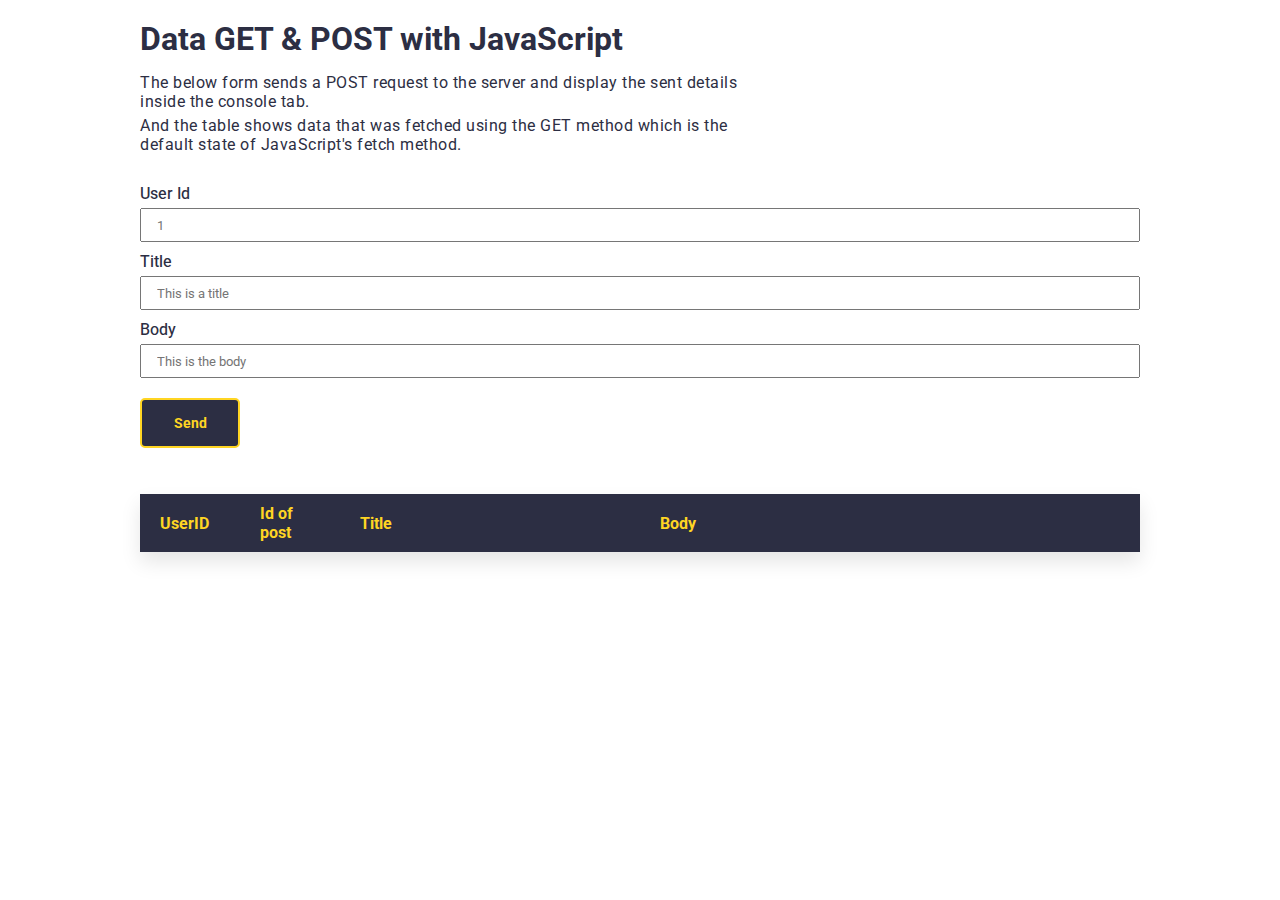
<file: index.html>
<!DOCTYPE html>
<html lang="en">
<head>
    <meta charset="UTF-8">
    <meta http-equiv="X-UA-Compatible" content="IE=edge">
    <meta name="viewport" content="width=device-width, initial-scale=1.0">
    <link rel="stylesheet" href="styles.css">
    <link rel="stylesheet" href="title-block.css">
    <link rel="stylesheet" href="post-block.css">
    <link rel="stylesheet" href="contents-block.css">
    <title>JavaScript Practice - GET and POST methods</title>
</head>
<body>
    <div class="container">
        <div class="title-block">
            <div class="title__heading">
                <p>Data GET & POST with JavaScript</p>
            </div>

            <div class="title__meta-information">
                <p>
                    The below form sends a POST request to the server
                    and display the sent details inside the console tab.
                </p>

                <p>
                And the table shows data that was fetched using the GET method
                which is the default state of JavaScript's fetch method.
                </p>
            </div>
        </div>
        <div id="post-block">
            <form id="post-form">
                <div>
                    <div class="post__inputAndlabels">
                        <label for="userIdField">User Id</label>
                        <input type="number" id="userIdField" placeholder="1" name="userId" autocomplete="off">
                    </div>
                    
                    <div class="post__inputAndlabels">
                        <label for="titleField">Title</label>
                        <input type="text" id="titleField" placeholder="This is a title" name="title" autocomplete="off">
                    </div>
                    
                    <div class="post__inputAndlabels">
                        <label for="bodyField">Body</label>
                        <input type="text" id="bodyField" placeholder="This is the body" name="body" autocomplete="off">
                    </div>
                    
                </div>
                

                <div id="post-submit">
                    <input type="submit" value="Send">
                </div>
            </form>
        </div>
        <div id="contents-block">
            <table id="contents-table" class="contents-block__table">
                <thead id="contents-tableNEW">
                    <tr>
                        <th id="userId-heading">UserID</th>
                        <th id="postId-heading">Id of post</th>
                        <th id="title-heading">Title</th>
                        <th id="body-heading">Body</th>
                    </tr>
                </thead>
               
            </table>
           
        </div>
    </div>
</body>
<script src="js/script.js"></script>
<script src="js/post.js"></script>
</html>
</file>
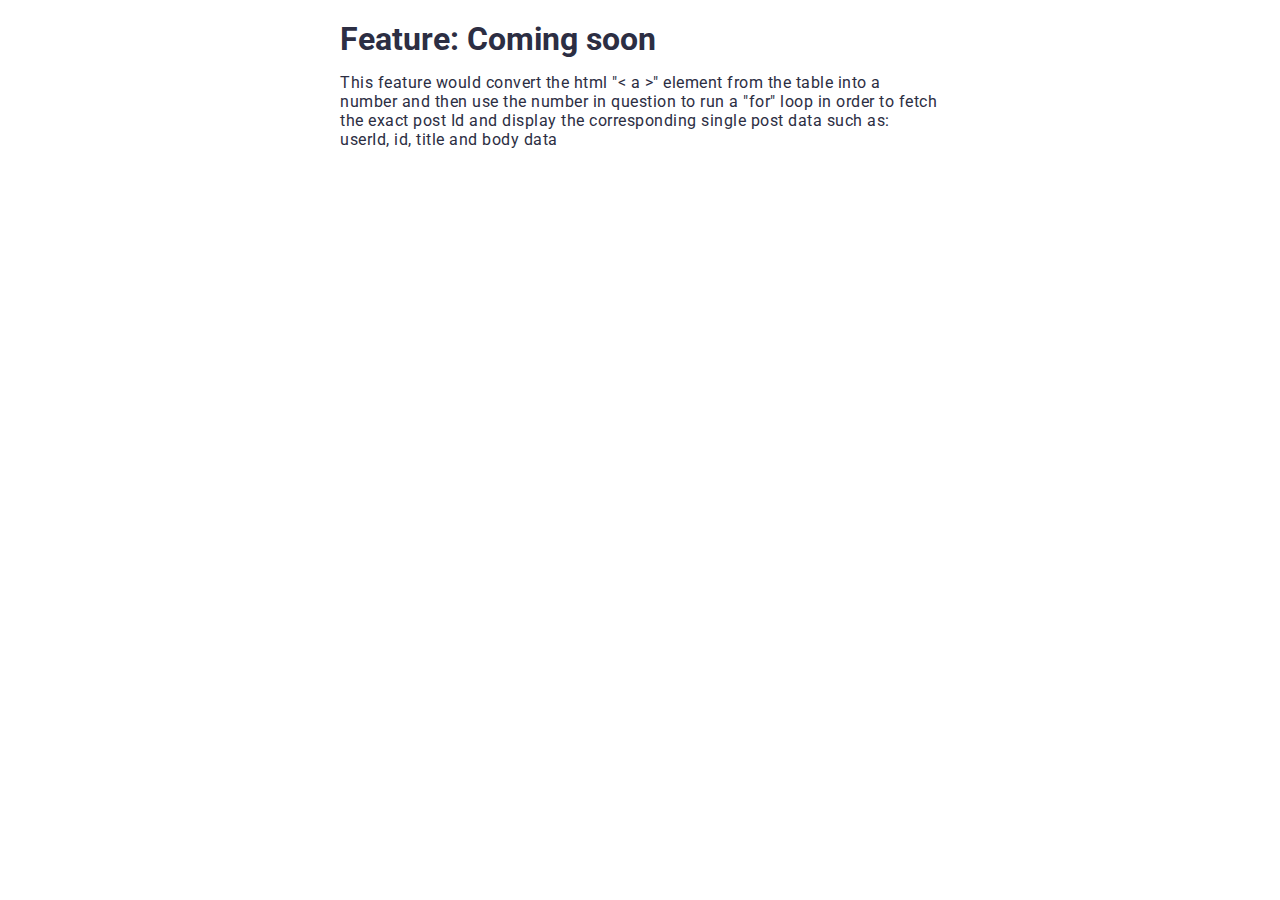
<file: postdetails/postdetails.html>
<!DOCTYPE html>
<html lang="en">
<head>
    <meta charset="UTF-8">
    <meta http-equiv="X-UA-Compatible" content="IE=edge">
    <meta name="viewport" content="width=device-width, initial-scale=1.0">
    <link rel="stylesheet" href="postdetails.css">
    <title>JavaScript Practice - post details</title>
</head>
<body>
    <div class="container">
        <div class="title-block">
            <div class="title__heading">
                <p>Feature: Coming soon</p>
            </div>

            <div class="title__meta-information">
                <p>
                    This feature would convert the html "< a >" element from the table 
                    into a number and then use the number in question to run a "for" loop in order to fetch the exact post Id
                    and display the corresponding single post data such as: userId, id, title and body data
                </p>

            </div>
        </div>
    </div>
</body>
<script src="../js/script.js"></script>
</html>
</file>
<file: styles.css>
@import url('https://fonts.googleapis.com/css2?family=Roboto:wght@100;300;400;500;700;900&display=swap');

* {
    padding: 0;
    margin: 0;
    box-sizing: border-box !important;
    font-family: 'Roboto', sans-serif;
}

:root {
    --bg-color: #2C2E43;
    --bg2-color: #595260;
    --text-color: #B2B1B9;
    --contrast-clr: #FFD523;
    --text-dec-clr: #30638E;
}

.container {
    margin: 0 auto;
    max-width: 1000px;

    display: grid;
    grid-template-rows: auto 300px 1fr;

    row-gap: 10px;

    margin-top: 20px;
}


th {
    position: sticky;
    top: 0;
    height: 50px;
}

/* Hides input form up and down arrows for various browsers*/
/* Chrome, Safari, Edge, Opera */
input::-webkit-outer-spin-button,
input::-webkit-inner-spin-button {
  -webkit-appearance: none;
  margin: 0;
}

/* Firefox */
input[type=number] {
  -moz-appearance: textfield;
}
</file>
<file: title-block.css>
.title-block {
    grid-row: 1 / span 1;

    display: flex;
    flex-direction: column;
    justify-content: center;
    margin-bottom: 20px;
    max-width: 600px;
    
}

.title__heading {
    font-size: 32px;
    font-weight: 700;
    margin-bottom: 15px;
    color: var(--bg-color);
}

.title__meta-information {
    
    letter-spacing: 0.5px;
    font-weight: 400;
    color: var(--bg-color);
}


.title__meta-information > p:not(:last-child) {
    margin-bottom: 5px;
}
</file>
<file: post-block.css>
#post-block {
    grid-row: 2 / span 1;
}

#userId-heading {
    width: 10%;
}

#postId-heading {
    width: 10%;
}

#title-heading {
    width: 30%;
}

#body-heading {
    width: 50%;
}

form > div {
    display: flex;
    flex-direction: column;
}

#post-submit {
    margin-top: 10px;
}

#post-submit > input {
    background-color: var(--bg-color);
    color: var(--contrast-clr);
    border: 2px solid var(--contrast-clr);

    width: 100px;
    height: 50px;
    border-radius: 5px;
    font-weight: 700;
    font-size: 14px;

    display: flex;
    align-items: center;
    justify-content: center;
}

#post-submit > input:hover {
    cursor: pointer;
    border: 2px solid var(--bg-color);
    background-color: var(--contrast-clr);
    color: black;
    transition: 0.2s;
}

.post__inputAndlabels {
    display: flex;
    flex-direction: column;
    margin-bottom: 10px;
}

.post__inputAndlabels > input {
    height: 30px;
    margin-top: 5px;
}

input {
    padding: 15px;
}


input:focus {
    outline: none;
    border: 2px solid var(--bg-color);
    border-radius: 5px;
    transition: 0.2s;
}

#post-form {
    color: var(--bg-color);
    font-weight: 450;
}
</file>
<file: contents-block.css>
#contents-block {
    grid-row: 3;
}

.contents-block__table {
    box-shadow: 0 10px 20px rgba(0, 0, 0, 0.1);
    border-collapse: collapse;
    margin-bottom: 100px;
}

.contents-block__table thead th {
    background: var(--bg-color);
    color: var(--contrast-clr);
    text-align: left;
    font-weight: 700;
}

.contents-block__table td {
    padding: 10px 20px;
    font-weight: 400;
}

.contents-block__table th {
    padding: 10px 20px;
    font-weight: 400;
}

.contents-block__table tbody tr:nth-last-of-type(odd) {
    background: #eeeeee;
}

.contents-block__table tbody tr:last-of-type {
    border-bottom: 5px solid var(--contrast-clr);
}

#postId-info a {
    color: var(--text-dec-clr);
    text-decoration-color: var(--text-dec-clr);
    font-weight: 450;
}

#postId-info a:hover {
    text-decoration-thickness: 3px;
    transition: 0.2s;
}
</file>
<file: postdetails/postdetails.css>
@import url('https://fonts.googleapis.com/css2?family=Roboto:wght@100;300;400;500;700;900&display=swap');

* {
    padding: 0;
    margin: 0;
    box-sizing: border-box !important;
    font-family: 'Roboto', sans-serif;
}

:root {
    --bg-color: #2C2E43;
    --bg2-color: #595260;
    --text-color: #B2B1B9;
    --contrast-clr: #FFD523;
    --text-dec-clr: #30638E;
}

.container {
    margin: 0 auto;
    display: flex;
    flex-direction: column;
    justify-content: center;

    max-width: 600px;
    height: auto;
    margin-top: 20px;
}

.title__heading {
    font-size: 32px;
    font-weight: 700;
    margin-bottom: 15px;
    color: var(--bg-color);
}

.title__meta-information {
    letter-spacing: 0.5px;
    font-weight: 400;
    color: var(--bg-color);
}
</file>
